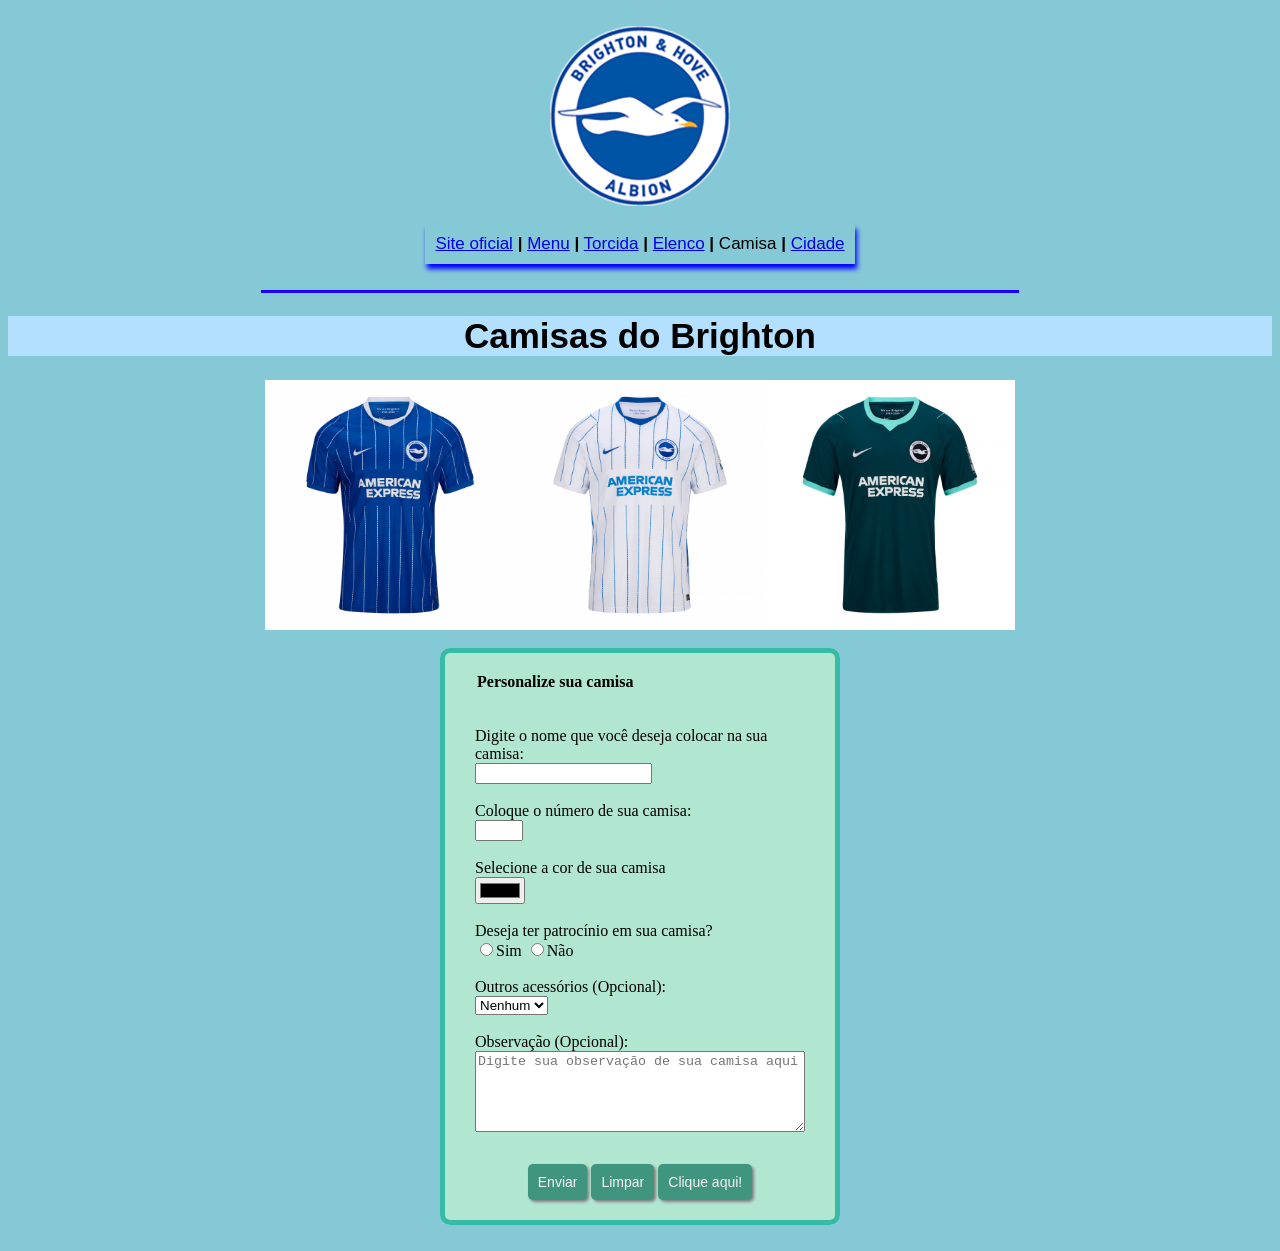
<file: camisa.html>
<!DOCTYPE html>
<html>
<head>
	<link rel="stylesheet" type="text/css" href="style.css">
	<link rel="icon" type="image/x-icon" href="brighton.png">
	<link rel="stylesheet" href="https://cdnjs.cloudflare.com/ajax/libs/animate.css/4.1.1/animate.min.css">
	<meta charset="utf-8">
	<meta name="viewport" content="width=device-width, initial-scale=1">
	<title>Camisa</title>
</head>
<body style="background-color: #86c9d6;">

	<style>
		
		h1 {
			color: black;
			text-align: center;
			font-size: 35px;
			font-family: Calibri, Arial, sans-serif;
		}

		p {
			text-align: justify;
			font-size: 15px;
			font-family: Rockwell, sans-serif;
		}

		#extra {
			text-align: center;
			font-family: Times New Roman, serif;
		}

		h3 {
			color: darkblue;
			text-align: center;
			font-size: 18px;
			font-family: Calibri, Arial, sans-serif;
		}

		h2 {
			color: black;
			text-align: center;
			font-size: 21px;
			font-family: Calibri, Arial, sans-serif;
		}

		.centralizar {
			text-align: center;
			font-size: 16px;
		}

		input[type="button"],
		input[type="submit"], 
		input[type="reset"] {
			margin-top: 10px;
			color: whitesmoke;
			padding: 10px;
			font-size: 14px;
			border: none;
			border-radius: 5px;
			background-color: #40957f;
			cursor: pointer;
			box-shadow: 2px 2px 3px gray;
		}

		input[type="button"]:hover,
		input[type="submit"]:hover,
		input[type="reset"]:hover {
			margin-top: 10px;
			color: black;
			padding: 10px;
			font-size: 14px;
			border: none;
			border-radius: 5px;
			background-color: #3d6868;
			cursor: pointer;
			box-shadow: 2px 2px 3px gray;
		}

	</style>

	<br>

	<img src="brighton.png" width="180" height="165" style="display: block; margin: auto;" title="Logo do time" class="img-fluida" id="animacao">

	<br>

	<p align="center" id="subtitulo" class="centralizar"><a href="https://www.brightonandhovealbion.com/home" accesskey="B" target="blank">Site oficial</a> <b>|</b> <a href="index.html">Menu</a> <b>|</b> <a href="torcida.html">Torcida</a> <b>|</b> <a href="elenco.html">Elenco</a> <b>|</b> Camisa <b>|</b> <a href="cidade.html">Cidade</a></p><br>

	<hr>
	<h1 align="center" id="titulo" class="animate__animated animate__fadeInUp">Camisas do Brighton</h1>

		<div class="galeria2">
			<img src="shirt1.jpg" width="250">
			<img src="shirt2.jpg" width="250">
			<img src="shirt3.jpg" width="250">
		</div>

	<br>

		<fieldset>
			<form>
				<legend><b>Personalize sua camisa</b></legend>

				<br><br>

				<label for="nome">Digite o nome que você deseja colocar na sua camisa:</label><br>
				<input type="name" name="Digite sue nome" id="nome" minlength="3" maxlength="12">

				<br><br>

				<label for="numero">Coloque o número de sua camisa:</label><br>
				<input type="number" name="numero" id="numero" min="1" max="99" required>

				<br><br>

				<label for="cor">Selecione a cor de sua camisa</label><br>
				<input type="color" name="cor" id="cor">

				<br><br>

				<label for="patrocinio">Deseja ter patrocínio em sua camisa?</label><br>
				<input type="radio" name="patrocinio">Sim
				<input type="radio" name="patrocinio">Não

				<br><br>

				<label>Outros acessórios (Opcional):</label><br>
					<select>
						<option>Calção</option>
						<option>Meião</option>
						<option>Chuteira</option>
						<option>Boné</option>
						<option selected>Nenhum</option>
					</select>

				<br><br>

				<label>Observação (Opcional):</label><br>
				<textarea id="msg" class="msg" maxlength="1000" rows="5" cols="50" placeholder="Digite sua observação de sua camisa aqui"></textarea>

				<br><br>

				<div style="text-align: center;">
					<input type="submit" value="Enviar">
					<input type="reset" value="Limpar">
					<input type="button" value="Clique aqui!" onclick="alert('Se você já preencheu o formulário, aguarde o pagamento');">
				</div>
			</form>
		</fieldset>

		<br>

</body>
</html>
</file>
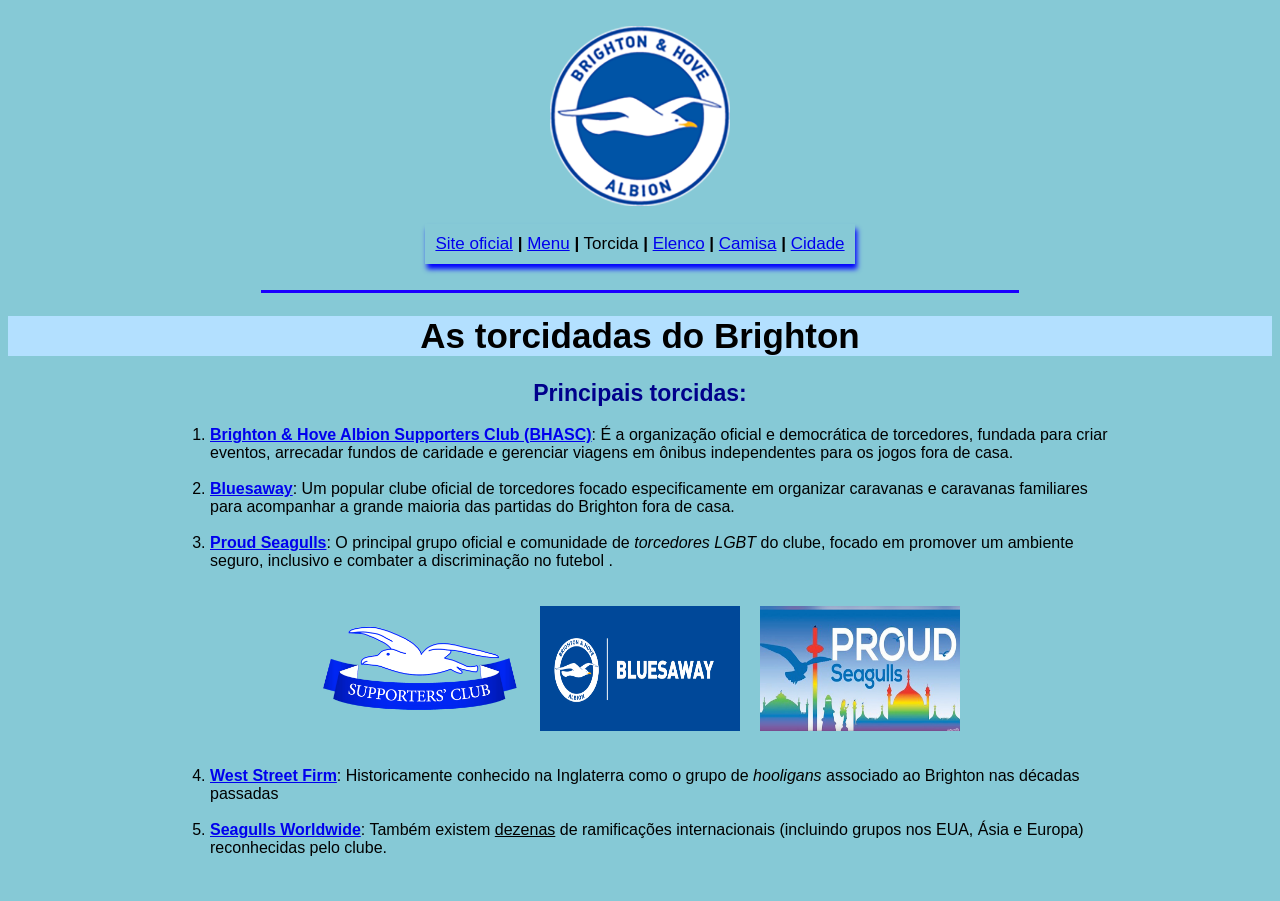
<file: torcida.html>
<!DOCTYPE html>
<html>
<head>
	<link rel="stylesheet" type="text/css" href="style.css">
	<link rel="icon" type="image/x-icon" href="brighton.png">
	<link rel="stylesheet" href="https://cdnjs.cloudflare.com/ajax/libs/animate.css/4.1.1/animate.min.css">
	<meta charset="utf-8">
	<meta name="viewport" content="width=device-width, initial-scale=1">
	<title>Torcida</title>
</head>
<body style="background-color: #86c9d6;">

	<style>
		
		h1 {
			color: black;
			text-align: center;
			font-size: 35px;
			font-family: Calibri, Arial, sans-serif;
		}

		p {
			text-align: justify;
			font-size: 15px;
			font-family: Rockwell, sans-serif;
		}

		#extra {
			text-align: center;
			font-family: Times New Roman, serif;
		}

		h3 {
			color: darkblue;
			text-align: center;
			font-size: 18px;
			font-family: Calibri, Arial, sans-serif;
		}

		h2 {
			color: black;
			text-align: center;
			font-size: 23px;
			font-family: Calibri, Arial, sans-serif;
		}

		li {
			font-family: Calibri, Arial, sans-serif;
		}

		.centralizar {
			text-align: center;
			font-size: 16px;
		}

	</style>

	<br>

	<img src="brighton.png" width="180" height="165" style="display: block; margin: auto;" title="Logo do time" class="img-fluida" id="animacao">

	<br>

	<p align="center" id="subtitulo" class="centralizar"><a href="https://www.brightonandhovealbion.com/home" accesskey="B" target="blank">Site oficial</a> <b>|</b> <a href="index.html">Menu</a> <b>|</b> Torcida <b>|</b> <a href="elenco.html">Elenco</a> <b>|</b> <a href="camisa.html">Camisa</a> <b>|</b> <a href="cidade.html">Cidade</a></p><br>
	<hr>

	<h1 align="center" id="titulo" class="animate__animated animate__fadeInUp">As torcidadas do Brighton</h1>
		<h2 align="center" style="color: darkblue;">Principais torcidas: </h2>

		<ol type="1" start="1" class="curiosidade">
			<li><b><a href="https://bhasc.com/wp/?doing_wp_cron=1784911441.3364310264587402343750", target="blank">Brighton & Hove Albion Supporters Club (BHASC)</b></a>: É a organização oficial e democrática de torcedores, fundada para criar eventos, arrecadar fundos de caridade e gerenciar viagens em ônibus independentes para os jogos fora de casa.</li>

			<br>

			<li><b><a href="https://www.bluesaway.co.uk/", target="blank">Bluesaway</b></a>: Um popular clube oficial de torcedores focado especificamente em organizar caravanas e caravanas familiares para acompanhar a grande maioria das partidas do Brighton fora de casa.</li>

			<br>

			<li><b><a href="https://proudseagulls.com/", target="blank">Proud Seagulls</b></a>: O principal grupo oficial e comunidade de <i>torcedores LGBT</i> do clube, focado em promover um ambiente seguro, inclusivo e combater a discriminação no futebol .</li>
		</ol>

		<br><br>

		<div class="galeria">
			<img src="support.png" width="200" title="BHASC">
			<img src="blue.png" width="200" title="Bluesaway">
			<img src="gay.png" width="200" title="Proud Seagulls">
		</div>

		<br><br>

		<ol type="1" start="4" class="curiosidade">
			<li><b><a href="https://en.wikipedia.org/wiki/List_of_hooligan_firms", target="blank">West Street Firm</b></a>: Historicamente conhecido na Inglaterra como o grupo de <i>hooligans</i> associado ao Brighton nas décadas passadas</li>

			<br>

			<li><b><a href="https://www.google.com/search?q=Seagulls+Worldwide+brighton&sca_esv=5e5a5aecd8aab0b4&rlz=1C1CHZN_enBR1128BR1128&biw=1517&bih=703&sxsrf=APpeQnurfWG-9EkzsS6Zrts-La4jrLBs0A%3A1784911654146&ei=JpdjapXJCMPX1sQPwMbHiAY", target="blank">Seagulls Worldwide</b></a>: Também existem <u>dezenas</u> de ramificações internacionais (incluindo grupos nos EUA, Ásia e Europa) reconhecidas pelo clube.</li>
		</ol>

		<br><br>

</body>
</html>
</file>
<file: style.css>
boby {
	font-family: Times New Roman, serif;
	background-color: #86c9d6;
	margin: auto;
}

html {
	scroll-behavior: smooth;
}

#titulo {
	color: black;
	background-color: #b3e0ff;
	font-family: Calibri, Arial, sans-serif;
}

#subtitulo {
	color: black;
	box-shadow: 2px 5px 5px blue;
	margin: auto;
	padding: 10px;
	width: fit-content;
	font-size: 17px;

}

#subtitulo2 {
	font-size: 30px;
	color: black;
}

p {
	max-width: 900px;
	margin: auto;
}

table {
	border: 5px solid black;
	border-collapse: collapse;
}

th td {
	border: 1px solid black;
}

a:hover {
	color: royalblue;
}

.curiosidade {
	max-width: 900px;
	margin: auto;
}

.temperatura {
	max-width: 900px;
	margin: auto;
}

meter::-wibkit-meter-bar {
	background: #e0e0e0;
}

.video-wrapper {
	max-width: 800px;
	width: 100%;
	aspect-ratio: 16 / 9;
	margin: 0 auto;
}

.video-wrapper iframe {
	width: 100%;
	height: 100%;
	display: block;
}

.galeria {
	display: flex;
	justify-content: center;
	gap: 20px;
	flex-wrap: wrap;
}

.img-galeria {
	width: 250px;
	max-width: 40%;
	height: auto;
}

.img-fluida {
	max-width: 100%;
	height: auto;
}

.galeria2 {
	display: flex;
	justify-content: center;
	gap: 0px;
	flex-wrap: wrap;
}

fieldset {
	box-sizing: border-box;
	width: 400px;
	max-width: 100%;
	display: block;
	margin: 0 auto;
	justify-content: center;
	flex-wrap: wrap;
	border: 5px solid #ccc;
	border-radius: 10px;
	padding: 20px 30px;
	height: auto;
	border-color: #36bba6;
	background-color: #b1e6d1;
}

select, textarea {
	box-sizing: border-box;
	max-width: 100%;
	height: auto;
}

hr {
	width: 60%;
	height: 3px;
	border: none;
	background-color: #1C00FF;
}

.mapa-wrapper {
	max-width: 550px;
	width: 100% ;
	height: 450px;
}

.msg {
	max-width: 900px;
	width: 100%;
	height: auto;
	margin: 0 auto;
}

.img-center {
	display: block;
	margin: 0 auto;
	max-width: 100%;
	height: auto;
}

#animacao {
	animation-name: rodar;
	animation-duration: 0.5s;
	animation-iteration-count: ;
	animation-timing-function: linear;
	animation-direction: normal;
}

@keyframes rodar{
	from {
		transform: rotate(0deg);
	}

	to {
		transform: rotate(360deg);
	}
}
</file>
